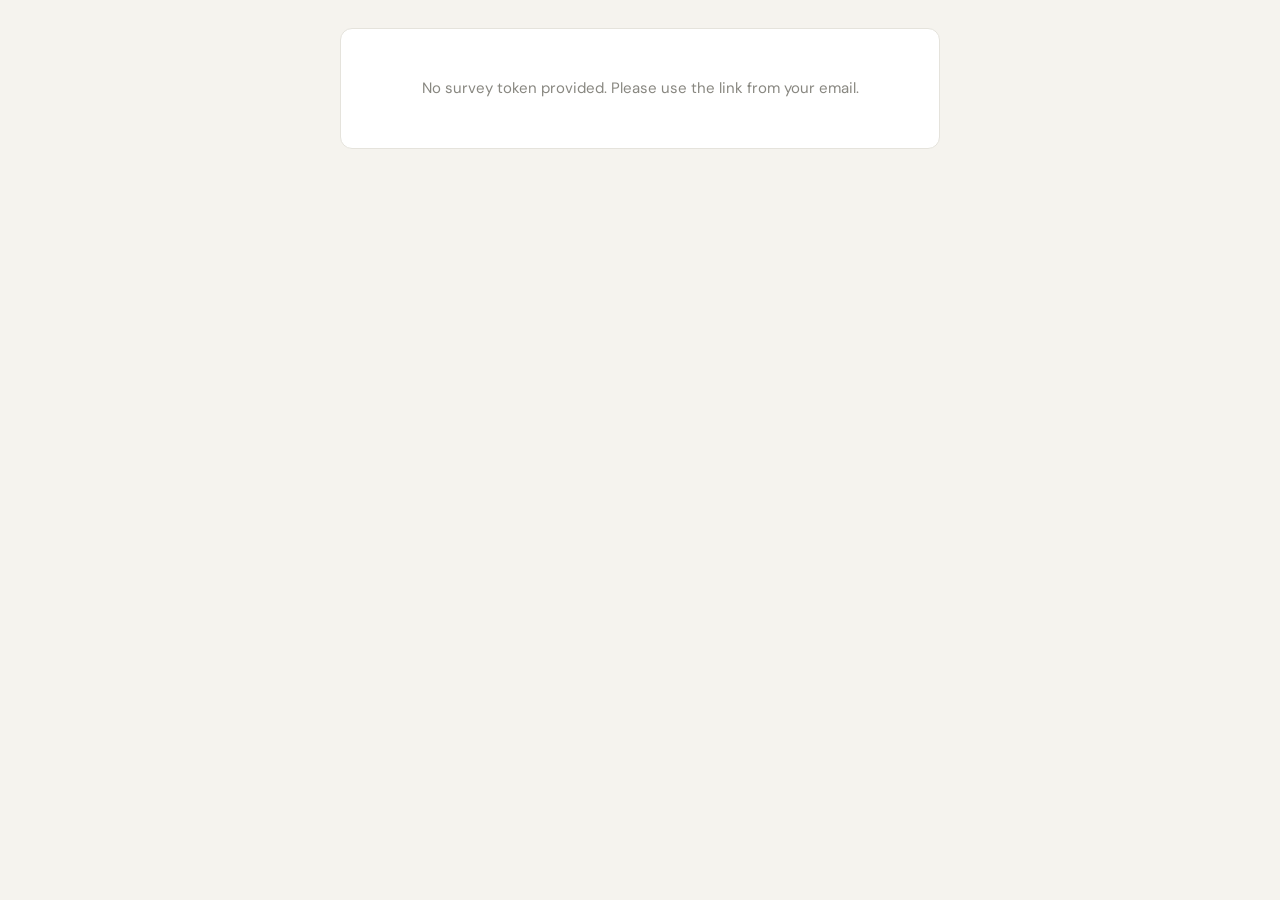
<file: portal/survey/index.html>
<!DOCTYPE html>
<html lang="en">
<head>
<meta charset="UTF-8">
<meta name="viewport" content="width=device-width, initial-scale=1, maximum-scale=1">
<meta name="robots" content="noindex,nofollow">
<title>Customer Satisfaction Survey — NU Laboratories</title>
<link rel="preconnect" href="https://fonts.googleapis.com">
<link rel="preconnect" href="https://fonts.gstatic.com" crossorigin>
<link href="https://fonts.googleapis.com/css2?family=DM+Sans:wght@400;500;600;700&family=DM+Serif+Display&display=swap" rel="stylesheet">
<link rel="stylesheet" href="survey.css">
</head>
<body>
<div id="surveyRoot">
  <div class="loading">Loading…</div>
</div>
<script src="survey.js"></script>
</body>
</html>
</file>
<file: portal/survey/survey.css>
/* NU Labs customer satisfaction survey — public-facing form
   Standalone styles, no dependency on the workspace CSS.
   Light mode only (this is customer-facing). */

:root {
  --bg: #f5f3ee;
  --surface: #ffffff;
  --border: #e5e3dc;
  --border-strong: #d3d1c7;
  --text: #2a2a2c;
  --text-soft: #5f5e5a;
  --muted: #888780;
  --amber: #d97706;
  --amber-glow: rgba(217,119,6,0.08);
  --amber-dim: rgba(217,119,6,0.25);
  --green: #16a34a;
  --green-glow: rgba(22,163,74,0.1);
  --red: #dc2626;
  --red-glow: rgba(220,38,38,0.1);
  --warning: #ca8a04;
  --warning-glow: rgba(202,138,4,0.1);
}

* { box-sizing: border-box; }

html, body {
  font-family: 'DM Sans', -apple-system, BlinkMacSystemFont, sans-serif;
  background: var(--bg);
  color: var(--text);
  margin: 0;
  padding: 0;
  line-height: 1.5;
  -webkit-font-smoothing: antialiased;
  -moz-osx-font-smoothing: grayscale;
}

body {
  padding: 28px 16px 48px;
  min-height: 100vh;
}

#surveyRoot {
  max-width: 600px;
  margin: 0 auto;
}

.loading,
.message-card {
  background: var(--surface);
  border: 1px solid var(--border);
  border-radius: 12px;
  padding: 48px 32px;
  text-align: center;
  font-size: 15px;
  color: var(--muted);
}

.survey-card {
  background: var(--surface);
  border: 1px solid var(--border);
  border-radius: 12px;
  padding: 32px;
}

.survey-header {
  text-align: center;
  padding-bottom: 18px;
  border-bottom: 1px solid var(--border);
  margin-bottom: 22px;
}
.survey-header h1 {
  font-family: 'DM Serif Display', serif;
  font-size: 28px;
  margin: 0;
  letter-spacing: 0.5px;
  color: var(--text);
}
.survey-header .subtitle {
  font-size: 11px;
  letter-spacing: 1.8px;
  color: var(--muted);
  text-transform: uppercase;
  margin-top: 6px;
}

.context-box {
  background: var(--bg);
  border-radius: 8px;
  padding: 14px 16px;
  margin-bottom: 22px;
  font-size: 13px;
}
.context-row {
  display: grid;
  grid-template-columns: 90px 1fr;
  gap: 4px 12px;
  padding: 2px 0;
}
.context-label {
  color: var(--muted);
}
.context-value {
  font-weight: 500;
  color: var(--text);
  word-break: break-word;
}

.intro {
  font-size: 13px;
  color: var(--text-soft);
  line-height: 1.6;
  margin: 0 0 24px 0;
}

.section-header {
  font-size: 11px;
  font-weight: 600;
  color: var(--muted);
  text-transform: uppercase;
  letter-spacing: 0.8px;
  margin: 28px 0 14px;
}

.field {
  margin-bottom: 18px;
}
.field-label {
  display: block;
  font-size: 14px;
  font-weight: 500;
  margin-bottom: 8px;
  color: var(--text);
}
.field-required {
  color: var(--red);
  font-size: 12px;
  font-weight: 400;
  margin-left: 4px;
}

select, input[type="text"], input[type="email"], textarea {
  width: 100%;
  padding: 10px 12px;
  border: 1px solid var(--border-strong);
  border-radius: 8px;
  font-family: inherit;
  font-size: 14px;
  background: var(--surface);
  color: var(--text);
  transition: border-color 0.15s, box-shadow 0.15s;
}
select:focus, input:focus, textarea:focus {
  outline: none;
  border-color: var(--amber);
  box-shadow: 0 0 0 3px var(--amber-glow);
}

textarea {
  resize: vertical;
  min-height: 70px;
  font-family: inherit;
}

.likert-row {
  padding: 14px 0;
  border-bottom: 1px solid var(--border);
}
.likert-row:last-of-type {
  border-bottom: none;
}
.likert-question {
  font-size: 14px;
  margin-bottom: 10px;
  color: var(--text);
}
.likert-options {
  display: grid;
  grid-template-columns: repeat(5, 1fr);
  gap: 6px;
}
.likert-option {
  display: flex;
  flex-direction: column;
  align-items: center;
  gap: 6px;
  padding: 10px 4px;
  border: 1px solid var(--border-strong);
  border-radius: 8px;
  cursor: pointer;
  font-size: 10px;
  color: var(--muted);
  text-align: center;
  line-height: 1.2;
  background: var(--surface);
  transition: all 0.15s;
  user-select: none;
}
.likert-option:hover {
  border-color: var(--amber-dim);
  background: var(--amber-glow);
}
.likert-option input[type="radio"] {
  width: 16px;
  height: 16px;
  margin: 0;
  accent-color: var(--amber);
  pointer-events: none;
}
.likert-option.selected {
  border-color: var(--amber);
  background: var(--amber-glow);
  color: var(--text);
  font-weight: 500;
}

.nps-scale {
  display: flex;
  gap: 5px;
  margin-bottom: 8px;
}
.nps-cell {
  flex: 1;
  aspect-ratio: 1;
  display: flex;
  align-items: center;
  justify-content: center;
  border-radius: 8px;
  font-size: 14px;
  font-weight: 600;
  cursor: pointer;
  border: 2px solid transparent;
  transition: transform 0.1s, border-color 0.15s;
  user-select: none;
}
.nps-cell.detractor { background: var(--red-glow);     color: var(--red); }
.nps-cell.passive   { background: var(--warning-glow); color: var(--warning); }
.nps-cell.promoter  { background: var(--green-glow);   color: var(--green); }
.nps-cell:hover { transform: scale(1.06); }
.nps-cell.selected { border-color: currentColor; }

.nps-labels {
  display: flex;
  justify-content: space-between;
  font-size: 11px;
  color: var(--muted);
}

.checkbox-row {
  display: flex;
  align-items: center;
  gap: 10px;
  cursor: pointer;
  padding: 4px 0;
}
.checkbox-row input[type="checkbox"] {
  width: 16px;
  height: 16px;
  accent-color: var(--amber);
  margin: 0;
}
.checkbox-row span {
  font-size: 14px;
  color: var(--text);
}

.submit-btn {
  width: 100%;
  background: var(--amber);
  color: white;
  border: none;
  padding: 14px;
  font-size: 15px;
  font-weight: 600;
  border-radius: 8px;
  cursor: pointer;
  margin-top: 26px;
  font-family: inherit;
  transition: background 0.15s;
}
.submit-btn:hover:not(:disabled) { background: #b8620a; }
.submit-btn:disabled { opacity: 0.55; cursor: not-allowed; }

.footer {
  font-size: 11px;
  color: var(--muted);
  text-align: center;
  margin-top: 16px;
}

.error-banner {
  background: var(--red-glow);
  border: 1px solid var(--red);
  border-radius: 8px;
  padding: 12px 14px;
  font-size: 13px;
  color: var(--red);
  margin-bottom: 16px;
  line-height: 1.5;
}

.thanks-card {
  padding: 56px 32px;
}
.thanks-card .icon {
  width: 64px;
  height: 64px;
  margin: 0 auto 14px;
  border-radius: 50%;
  background: var(--green-glow);
  color: var(--green);
  display: flex;
  align-items: center;
  justify-content: center;
  font-size: 36px;
  line-height: 1;
}
.thanks-card h2 {
  font-family: 'DM Serif Display', serif;
  font-size: 26px;
  margin: 0 0 8px;
  color: var(--text);
}
.thanks-card p {
  color: var(--text-soft);
  font-size: 14px;
  margin: 0;
  line-height: 1.6;
}

@media (max-width: 480px) {
  body { padding: 16px 12px 32px; }
  .survey-card { padding: 22px 18px; }
  .survey-header h1 { font-size: 24px; }
  .likert-options { gap: 3px; }
  .likert-option { padding: 8px 2px; font-size: 9px; }
  .nps-cell { font-size: 12px; }
  .context-row { grid-template-columns: 80px 1fr; }
}
</file>
